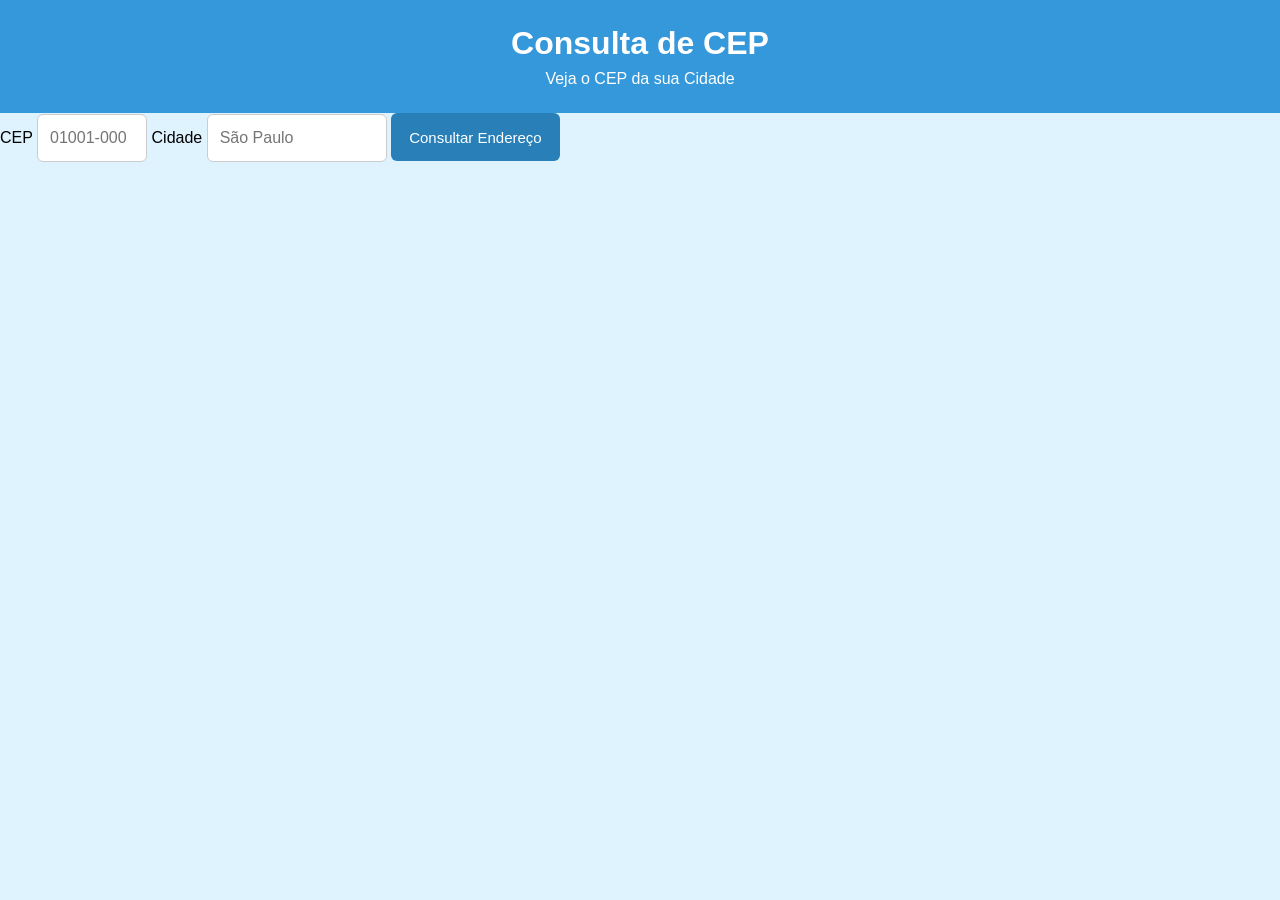
<file: index.html>
<!DOCTYPE html>
<html lang="en">
<head>
    <meta charset="UTF-8">
    <meta name="viewport" content="width=device-width, initial-scale=1.0">
    <title>Document</title>
    <link rel="stylesheet" href="style.css">
</head>
<body>

    <header>
        <div aula="cabecalho">
            <h1>Consulta de CEP</h1>
            <p>Veja o CEP da sua Cidade</p>
        </div>
    </header>

    <form id="formConsulta"> 
  <label for="cep">CEP</label> 
  <input id="cep" type="text" inputmode="numeric"          maxlength="9" placeholder="01001-000" required> 
  <label for="cidade">Cidade</label>   <input id="cidade" type="text" 
         placeholder="São Paulo" required> 
  <button type="submit">Consultar Endereço</button> </form> 
<p id="mensagem" role="status" aria-live="polite"></p> 
<script src="index.js"></script> 

</body>
</html>
</file>
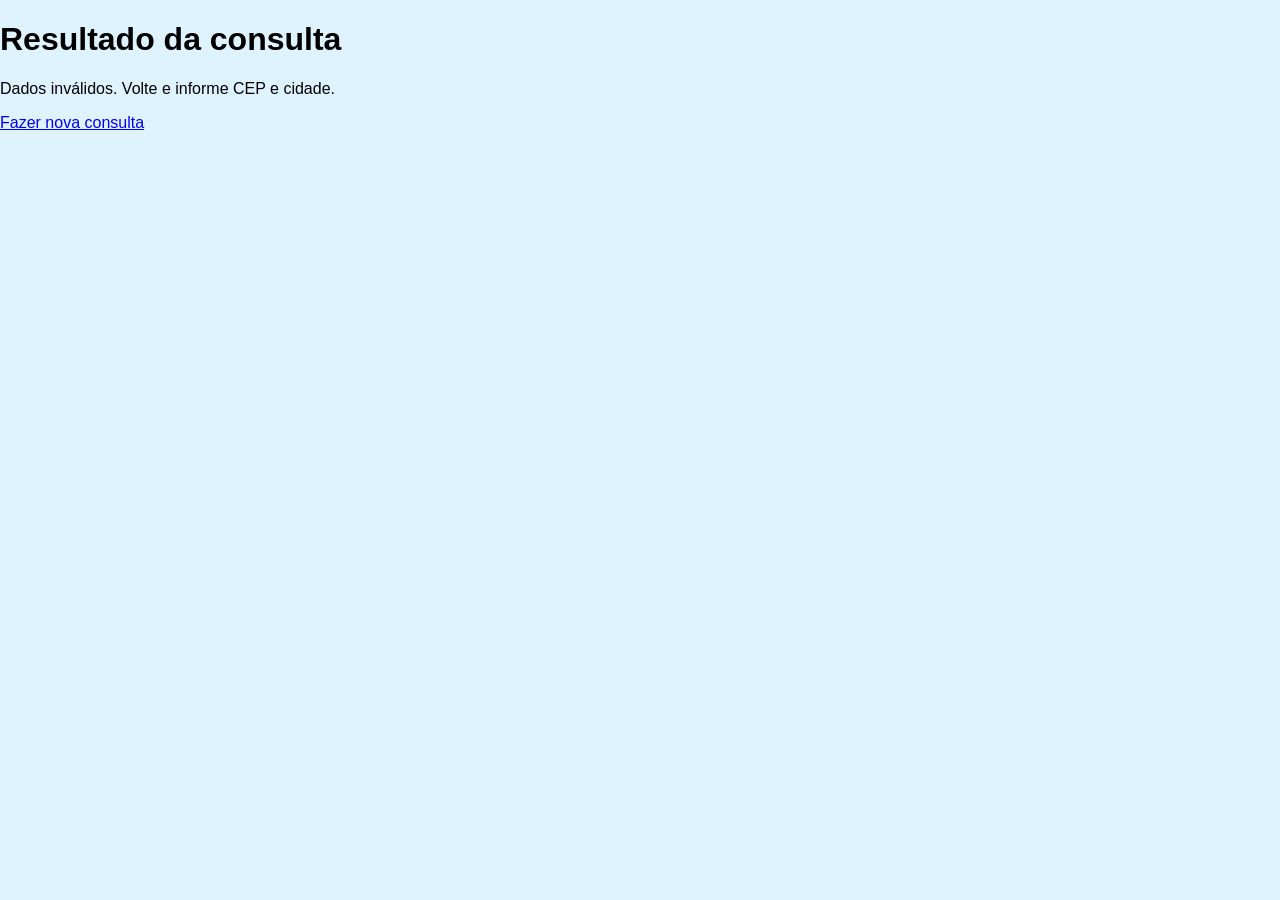
<file: resultado.html>
<!DOCTYPE html>
<html lang="en">
<head>
    <meta charset="UTF-8">
    <meta name="viewport" content="width=device-width, initial-scale=1.0">
    <title>Document</title>
    <link rel="stylesheet" href="style.css">
</head>
<body>
    
<h1>Resultado da consulta</h1> 
<div id="resultado" role="status" aria-live="polite"></div> 
<a id="linkMaps" hidden target="_blank"    rel="noopener noreferrer">Abrir no Google Maps</a> 
<p><a href="index.html">Fazer nova consulta</a></p> 
<script src="resultado.js"></script>
</body>
</html>
</file>
<file: style.css>
body {
    margin: 0;
    font-family: Arial, sans-serif;
    background: #dff3ff;
}

header {
    background: #3498db;
    color: white;
    text-align: center;
    padding: 25px;
}

header h1 {
    margin: 0;
}

header p {
    margin: 8px 0 0;
}

main {
    max-width: 500px;
    margin: 30px auto;
    padding: 20px;
    background: white;
    border-radius: 10px;
}

.consulta {
    margin-bottom: 20px;
}

.consulta label {
    display: block;
    margin-bottom: 10px;
    font-weight: bold;
}

.campo-busca {
    display: flex;
    gap: 10px;
    align-items: center;
}

input {
    width: 180px;
    min-height: 48px;
    padding: 12px;
    border: 1px solid #ccc;
    border-radius: 6px;
    font-size: 16px;
    box-sizing: border-box;
}

#cep {
    width: 110px;
}

#cidade {
    width: 180px;
}

button {
    min-height: 48px;
    padding: 12px 18px;
    border: none;
    border-radius: 6px;
    background: #2980b9;
    color: white;
    cursor: pointer;
    font-size: 15px;
}

button:hover {
    background: #2471a3;
}

#resultado {
    margin-top: 20px;
}
</file>
